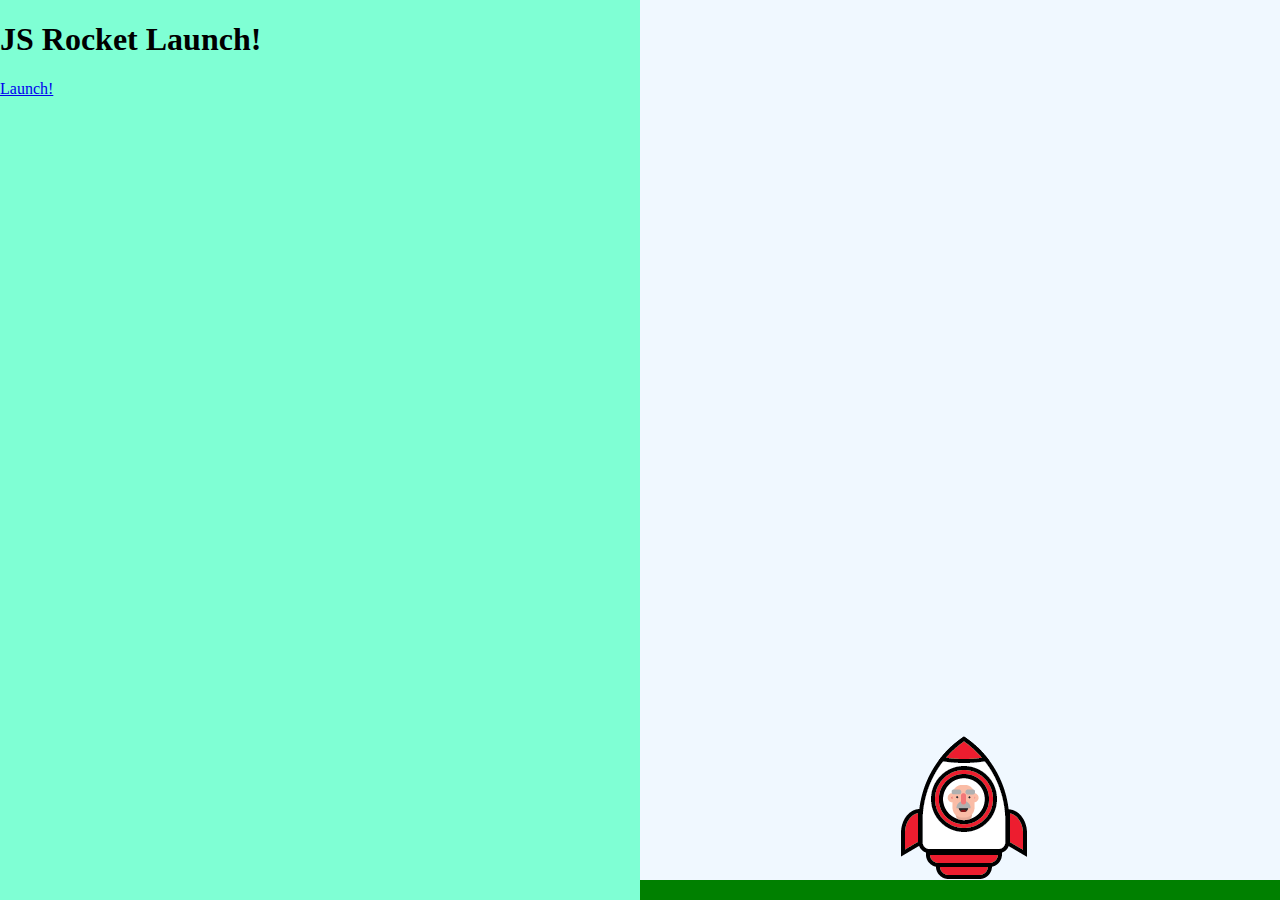
<file: rocket.html>
<!DOCTYPE html>
<html lang="en">
<head>
   <meta charset="UTF-8">
   <meta name="viewport" content="width=device-width, initial-scale=1.0">
   <title>Rocket Launch Sequence!</title>
   <link rel="stylesheet" type="text/css" href="CSS/rocket.css">
   <script type="text/javascript" src="JS/rocket.js"></script>
</head>
<body class="body-state1">

   <div class="left">
      <div class="state1">
         <h1>JS Rocket Launch!</h1>
         <a href="#" class="button" onclick="changeState(2);">Launch!</a>
      </div>
      <div class="state2">
         <h1 id="countdown">10</h1>
         <a href="#" class="button" onclick="changeState(1);">Abort!</a>
      </div>
      <div class="state3">
         <h1>Lift Off!</h1>
      </div>
      <div class="state4">
         <h1>Well Done!</h1>
         <a href="#" class="button" onclick="changeState(1);">Do it Again!</a>
      </div>
      <div class="state5">
         <h1>Oh No!!!</h1>
         <a href="#" class="button" onclick="changeState(1);">Try Again!</a>
      </div>

   </div>

   <div class="right">
      <div class="ground"></div>
      <div class="rocket"></div>
   </div>

</body>
</html>
</file>
<file: CSS/rocket.css>
.left {
   background-color: aquamarine;
   position: fixed;
   width: 50%;
   height: 100%;
   top: 0;
   left: 0;
}

.right {
   background-color: aliceblue;
   position: fixed;
   width: 50%;
   height: 100%;
   top: 0;
   right: 0;
}

.ground {
   background-color: green;
   position: absolute;
   bottom: 0;
   left: 0;
   width: 100%;
   height: 20px;
}

.rocket {
   position: absolute;
   left: 50%;
   bottom: 20px;
   width: 180px;
   height: 288px;
   margin-left: -90px;
   background: url(../IMG/rocket-01.png) no-repeat center center;
   transition: bottom 10000ms;
}

body.body-state2 .rocket {
   background-image: url(../IMG/rocket-02.png);
}

body.body-state3 .rocket,
body.body-state4 .rocket {
   background-image: url(../IMG/rocket-03.png);
}

body.body-state5 .rocket {
   background-image: url(../IMG/rocket-04.png);
   
}

body.body-state1 .rocket {
   transition: none;
}

body.body-state3 .rocket,
body.body-state4 .rocket {
   bottom: 1000px
}

.state1,
.state2,
.state3,
.state4,
.state5 {
   display: none;
}

body.body-state1 .state1 {display: block;}
body.body-state2 .state2 {display: block;}
body.body-state3 .state3 {display: block;}
body.body-state4 .state4 {display: block;}
body.body-state5 .state5 {display: block;}

a {

}

a.button {

}
</file>
